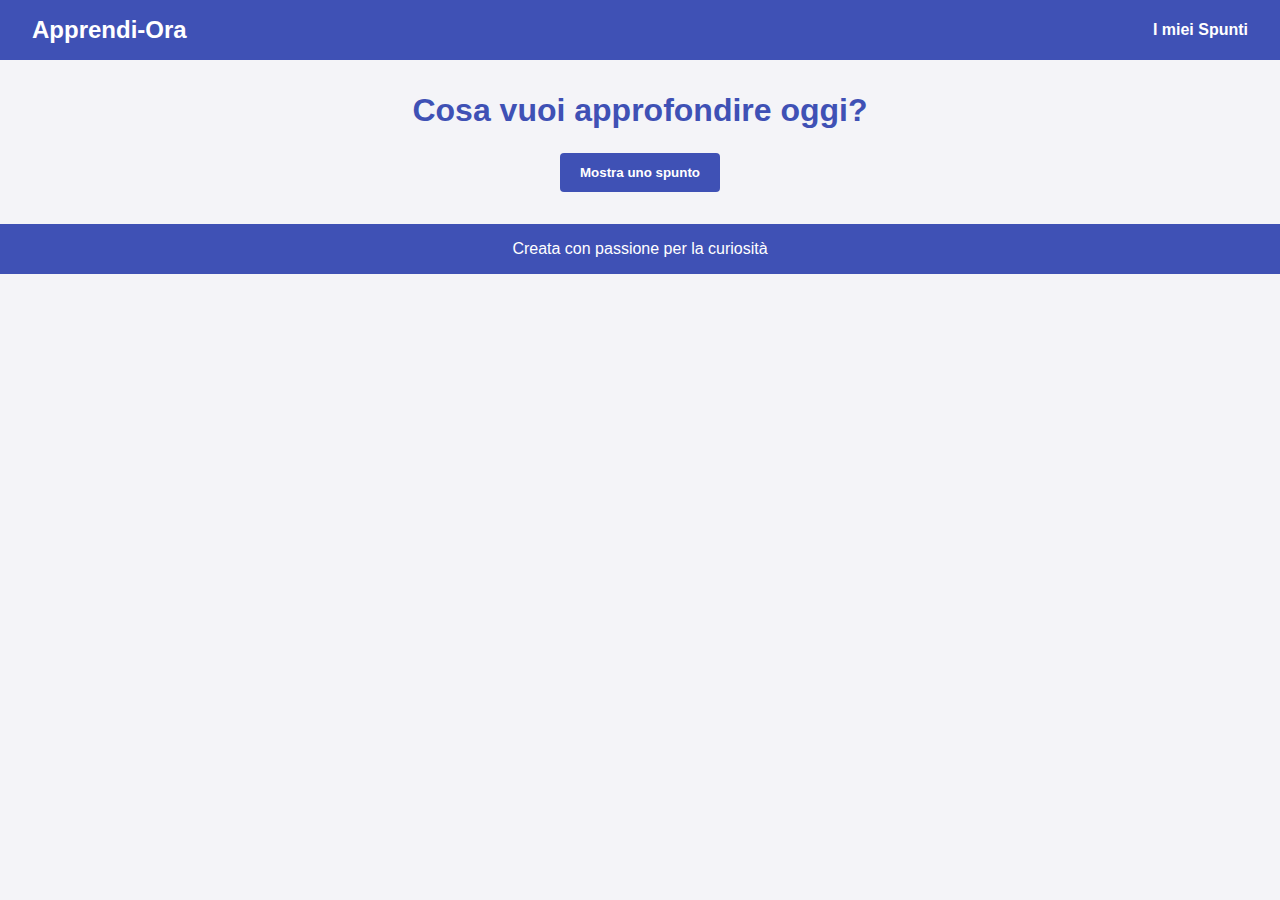
<file: index.html>
<!DOCTYPE html>
<html lang="it">
<head>
  <meta charset="UTF-8" />
  <meta name="viewport" content="width=device-width, initial-scale=1.0"/>
  <title>Home - Piattaforma di Apprendimento</title>
  <link rel="stylesheet" href="styles.css"/>
</head>
<body>
  <header>
    <nav class="navbar">
      <div class="logo">
        <h2>Apprendi-Ora</h2>
      </div>
      <div class="nav-links">
        <a href="saved.html">I miei Spunti</a>
      </div>
    </nav>
  </header>

  <main class="container">
    <h1>Cosa vuoi approfondire oggi?</h1>
    <button id="suggestion-btn" class="btn">Mostra uno spunto</button>
    <div id="suggestion-area"></div>
  </main>

  <footer>
    <p>Creata con passione per la curiosità</p>
  </footer>

  <script src="app.js"></script>
</body>
</html>
</file>
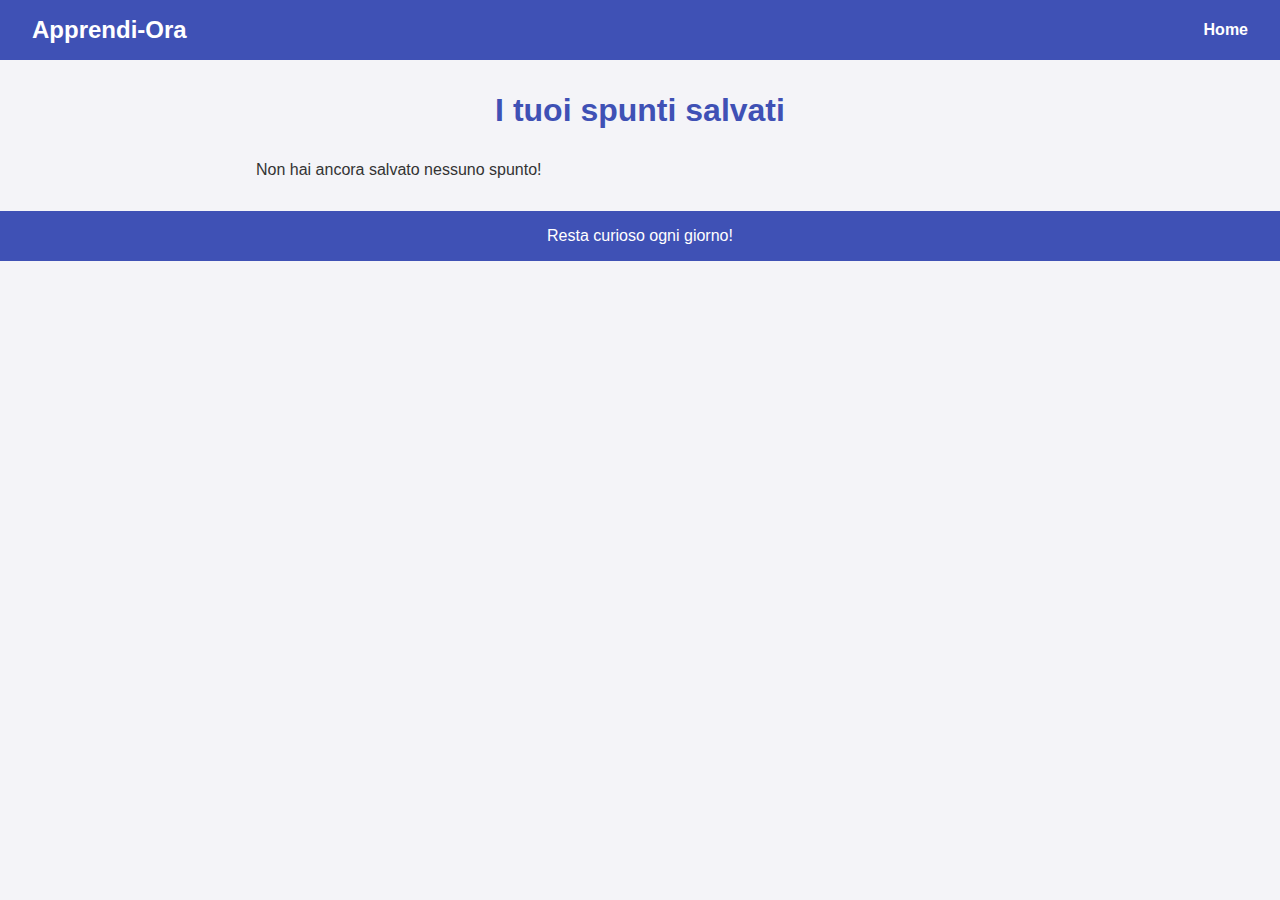
<file: saved.html>
<!DOCTYPE html>
<html lang="it">
<head>
  <meta charset="UTF-8" />
  <meta name="viewport" content="width=device-width, initial-scale=1.0"/>
  <title>Spunti Salvati - Piattaforma di Apprendimento</title>
  <link rel="stylesheet" href="styles.css"/>
</head>
<body>
  <header>
    <nav class="navbar">
      <div class="logo">
        <h2>Apprendi-Ora</h2>
      </div>
      <div class="nav-links">
        <a href="index.html">Home</a>
      </div>
    </nav>
  </header>

  <main class="container">
    <h1>I tuoi spunti salvati</h1>
    <ul id="saved-list" class="saved-list"></ul>
  </main>

  <footer>
    <p>Resta curioso ogni giorno!</p>
  </footer>

  <script src="app.js"></script>
</body>
</html>
</file>
<file: styles.css>
/* Reset di base */
* {
  margin: 0;
  padding: 0;
  box-sizing: border-box;
}

/* Stile del body */
body {
  font-family: "Helvetica", Arial, sans-serif;
  background-color: #f4f4f8;
  color: #333;
}

/* Navbar */
.navbar {
  display: flex;
  align-items: center;
  justify-content: space-between;
  background-color: #3f51b5;
  padding: 1rem 2rem;
}

.logo h2 {
  color: #ffffff;
  margin: 0;
}

.nav-links a {
  color: #ffffff;
  text-decoration: none;
  margin-left: 1rem;
  font-weight: bold;
}

.nav-links a:hover {
  color: #c5cae9;
}

/* Container principale */
.container {
  max-width: 800px;
  margin: 2rem auto;
  padding: 0 1rem;
  text-align: center;
}

/* Titoli */
h1 {
  margin-bottom: 1.5rem;
  color: #3f51b5;
}

/* Bottoni */
.btn {
  background-color: #3f51b5;
  color: #fff;
  padding: 0.75rem 1.25rem;
  border: none;
  border-radius: 4px;
  cursor: pointer;
  transition: background-color 0.3s ease;
  font-weight: bold;
}

.btn:hover {
  background-color: #303f9f;
}

/* Sezione spunto casuale */
#suggestion-area {
  margin-top: 2rem;
}

.suggestion-card {
  background-color: #fff;
  padding: 1.5rem;
  margin: 0 auto;
  width: 80%;
  max-width: 500px;
  border-radius: 6px;
  box-shadow: 0 0 10px rgba(0,0,0,0.1);
}

.suggestion-card p {
  margin-bottom: 1rem;
  font-size: 1.1rem;
}

/* Lista spunti salvati */
.saved-list {
  list-style: none;
  margin-top: 2rem;
  padding: 0;
  text-align: left;
}

.saved-item {
  display: flex;
  align-items: center;
  justify-content: space-between;
  background-color: #fff;
  margin-bottom: 0.5rem;
  padding: 1rem;
  border-radius: 6px;
  box-shadow: 0 1px 5px rgba(0,0,0,0.1);
}

.saved-item span {
  max-width: 80%;
  word-wrap: break-word;
}

/* Footer */
footer {
  text-align: center;
  margin-top: 2rem;
  padding: 1rem;
  background-color: #3f51b5;
  color: #fff;
}
</file>
